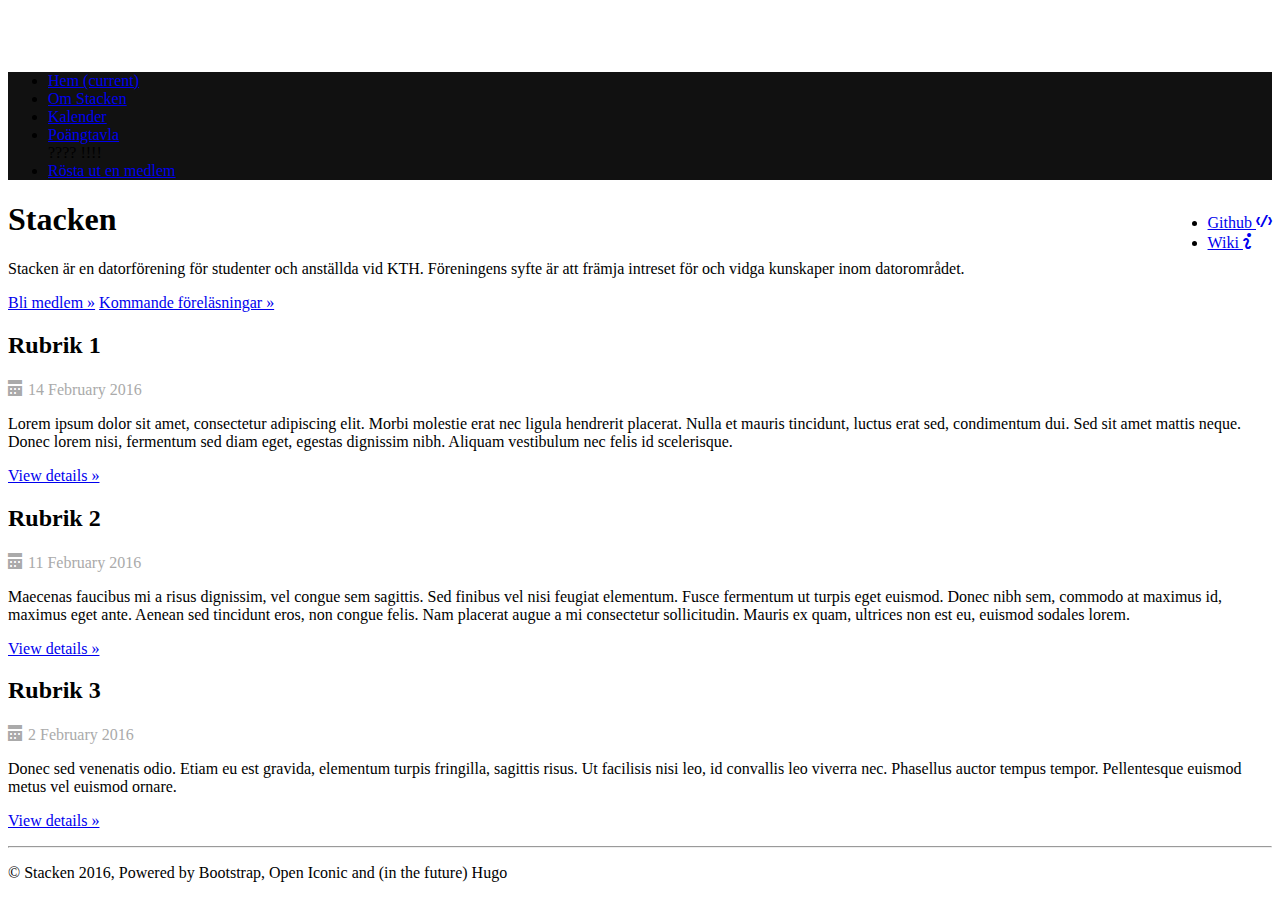
<file: index.htm>
<!DOCTYPE html>
<html lang="sv">
    <head>
        <title> Datorföreningen Stacken </title>
        <meta charset="utf-8">
        <meta http-equiv="X-UA-Compatible" content="IE=edge">
        <meta name="viewport" content="width=device-width, initial-scale=1,
            shrink-to-fit=no">
        
        <meta name="description" content="">
        <meta name="author" content="Olof Sjödin">

        <link rel="icon" href="favicon.ico">
        <link rel="stylesheet"
        href="https://maxcdn.bootstrapcdn.com/bootstrap/4.0.0-alpha.2/css/bootstrap.min.css"
        integrity="sha384-y3tfxAZXuh4HwSYylfB+J125MxIs6mR5FOHamPBG064zB+AFeWH94NdvaCBm8qnd"
        crossorigin="anonymous">
        <link rel="stylesheet" href="css/open-iconic-bootstrap.css">
        <link href="css/stacken-templ.css" rel="stylesheet">
    </head>
    <body>
        <nav class="navbar navbar-fixed-top navbar-dark bg-faded"
        style="background-color: #111111;">
            <a id="stacken" class="navbar-brand" href="#"></a>
            <ul class="nav navbar-nav">
                        <li class="nav-item active">
                            <a class="nav-link" href="#">Hem
                                <span class="sr-only">(current)</span>
                            </a>
                        </li>
                        <li class="nav-item">
                            <a class="nav-link" href="#">
                                Om Stacken
                            </a>
                        </li>
                        <li class="nav-item">
                            <a class="nav-link" href="#">
                                Kalender
                            </a>
                        </li>
                        <li class="nav-item dropdown">
                            <a class="nav-link dropdown-toggle"
                            data-toggle="dropdown" role="button"
                            aria-haspopup="true" aria-expanded="false" href="#">Poängtavla</a>
                            <div class="dropdown-menu">
                                <a class="dropdown-item"> ???? </a>
                                <a class="dropdown-item"> !!!! </a>
                            </div>

                        </li>
                        <li class="nav-item">
                            <a class="nav-link"  href="#">Rösta ut en medlem</a>
                        </li>
            </ul>
            <ul class="nav navbar-nav navbar-right">
                <li class="nav-item">
                    <a class="nav-link" href="https://github.com/stacken">
                        Github
                        <span class="oi oi-code"></span> 
                    </a>
                </li>
                <li class="nav-item">
                    <a class="nav-link" href="https://github.com/stacken">
                        Wiki
                        <span class="oi oi-info"></span> 
                    </a>
                </li>

            </ul>
        </nav>

        <div class="jumbotron">
            <div class="container">
                <h1 class="display-1">Stacken</h1>
                <p> Stacken är en datorförening för studenter och anställda
                vid KTH. Föreningens syfte är att främja intreset för och vidga
                kunskaper inom datorområdet.</p>
                <p> <a class="btn btn-primary btn-lg" href="#" role="button"> Bli medlem &raquo;</a>
                    <a class="btn btn-primary btn-lg" href="#" role="button">
                        Kommande föreläsningar &raquo; </a>

                </p>
            </div>
        </div>

        <div class="container">
            <div class="row">
                <div class="col-md-4">
                    <h2> Rubrik 1</h2>
                    <time datetime="14 February 2016" class="muted">
                        <span class="oi oi-calendar"></span>
                        14 February 2016</time>
                    <p> 
                    Lorem ipsum dolor sit amet, consectetur adipiscing elit.
                    Morbi molestie erat nec ligula hendrerit placerat. Nulla et
                    mauris tincidunt, luctus erat sed, condimentum dui. Sed sit
                    amet mattis neque. Donec lorem nisi, fermentum sed diam
                    eget, egestas dignissim nibh. Aliquam vestibulum nec felis
                    id scelerisque.
                    </p>
                    <p><a class="btn btn-secondary" href="#" role="button">View
                        details &raquo;</a></p>
                </div>
                <div class="col-md-4">
                    <h2> Rubrik 2</h2>
                    <time datetime="11 February 2016" class="muted">
                        <span class="oi oi-calendar"></span>
                        11 February 2016</time>
                    <p> 
                        Maecenas faucibus mi a risus dignissim, vel congue sem
                        sagittis. Sed finibus vel nisi feugiat elementum. Fusce
                        fermentum ut turpis eget euismod. Donec nibh sem,
                        commodo at maximus id, maximus eget ante. Aenean sed
                        tincidunt eros, non congue felis. Nam placerat augue a
                        mi consectetur sollicitudin. Mauris ex quam, ultrices
                        non est eu, euismod sodales lorem.
                    </p>
                    <p><a class="btn btn-secondary" href="#" role="button">View
                        details &raquo;</a></p>
                </div>
                <div class="col-md-4">
                    <h2> Rubrik 3</h2>
                    <time datetime="2 February 2016" class="muted">
                        <span class="oi oi-calendar"></span>
                        2 February 2016</time>
                    <p> 
                    Donec sed venenatis odio. Etiam eu est gravida, elementum
                    turpis fringilla, sagittis risus. Ut facilisis nisi leo, id
                    convallis leo viverra nec. Phasellus auctor tempus tempor.
                    Pellentesque euismod metus vel euismod ornare.
                    </p>
                    <p><a class="btn btn-secondary" href="#" role="button">View
                        details &raquo;</a></p>
                </div>
            </div>
            <hr>
            <footer>
                <p>&copy; Stacken 2016, Powered by Bootstrap, Open Iconic and (in the
                future) Hugo</p>
            </footer>
        </div>
        <script src="https://ajax.googleapis.com/ajax/libs/jquery/2.1.4/jquery.min.js"></script>
        <script src="https://maxcdn.bootstrapcdn.com/bootstrap/4.0.0-alpha.2/js/bootstrap.min.js"
                integrity="sha384-vZ2WRJMwsjRMW/8U7i6PWi6AlO1L79snBrmgiDpgIWJ82z8eA5lenwvxbMV1PAh7"
                crossorigin="anonymous"></script>
    </body>
</html>
</file>
<file: css/stacken-templ.css>
body {
    padding-top: 3rem;
}

.muted {
    color: #AAAAAA;
}

.navbar-right {
    float: right;
}

#stacken {
    background: url('../img/Stacken2-80x40-trans.png');
    width: 80px;
    height: 40px;
}
</file>
